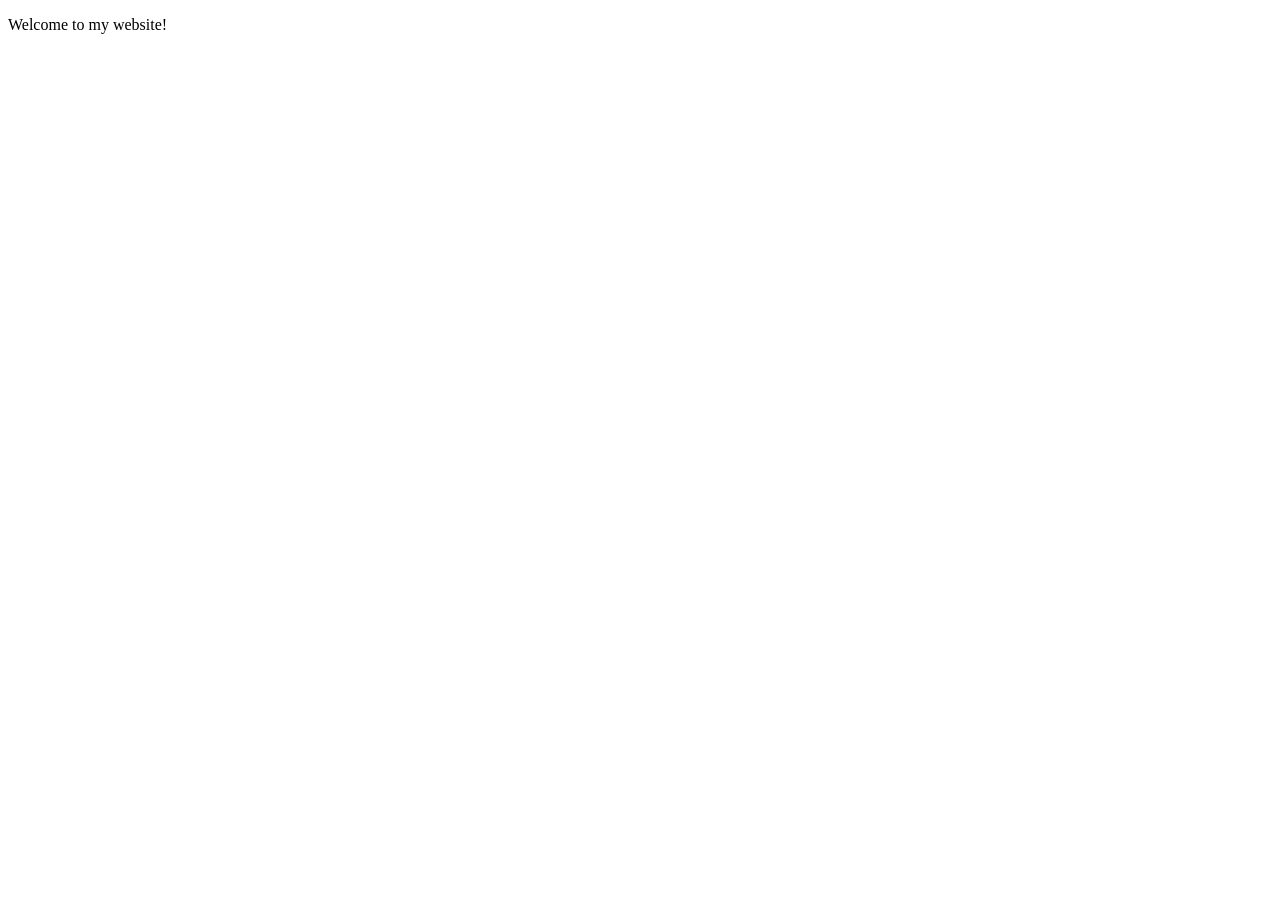
<file: index.html>
<!DOCTYPE html>
<html lang="en">
<head>
    <meta charset="UTF-8">
    <meta name="viewport" content="width=<device-width>, initial-scale=1.0">
    <title>Document</title>
</head>
<body>
    <p>Welcome to my website!</p>
</body>
</html>
</file>
